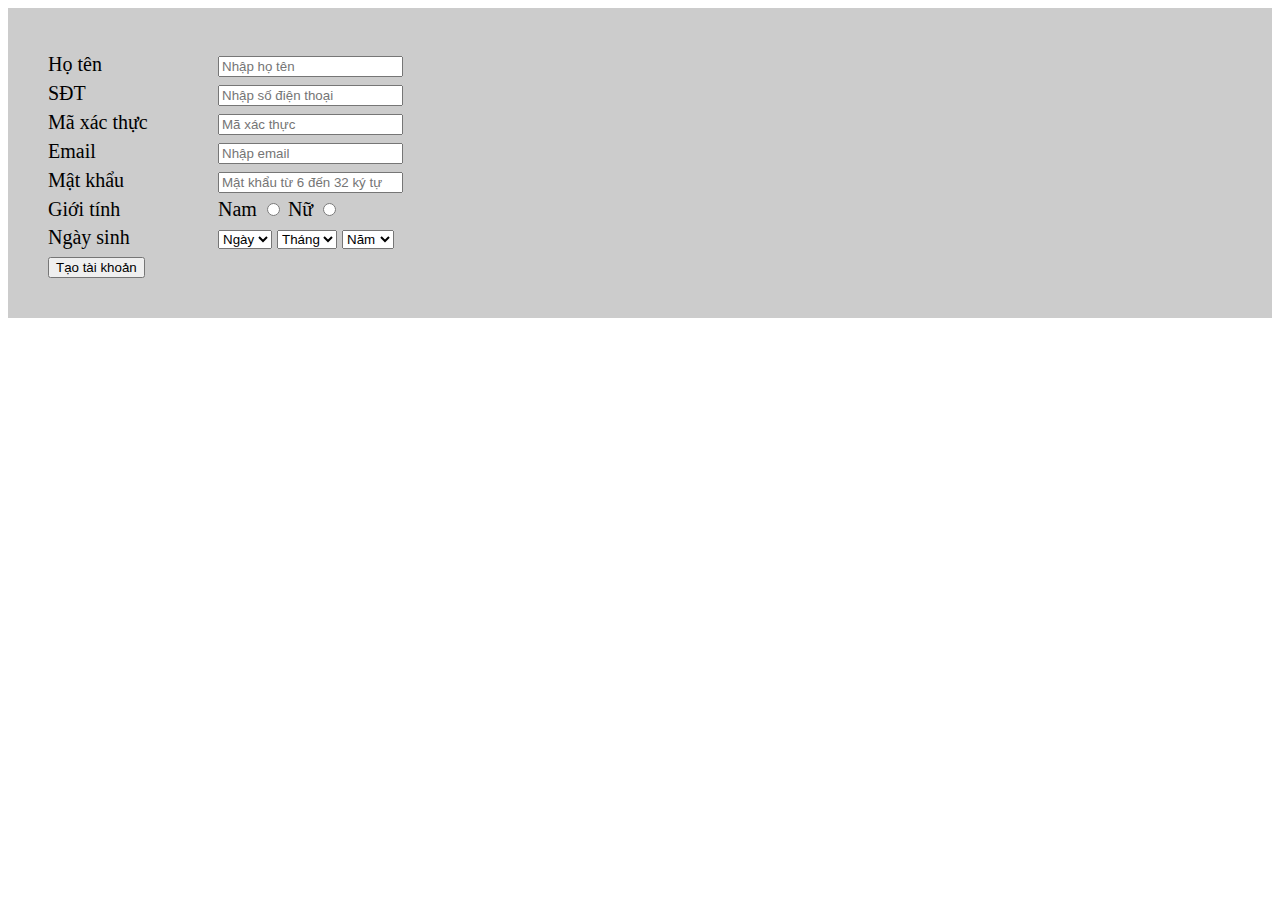
<file: index.html>
<!DOCTYPE html>
<html lang="en">
<head>
    <meta charset="UTF-8">
    <title>Title</title>
    <style type="text/css">
        body {
            font-size: 20px;
        }

        .wrap {
            width: auto;
            margin: 0 auto;
            background: #ccc;
            padding: 40px;
        }

        .row {
            overflow: hidden;
            padding-top: 5px;
        }

        .row .col1 {
            float: left;
            width: 120px;
        }

        .row .col2 {
            padding-left: 50px;
            float: left;
        }
    </style>
</head>
<body>
    <div class="wrap">

        <form name="dangky" action="" method="post">
            <div class="row">
                <div class="col1">
                    Họ tên
                </div>
                <div class="col2">
                    <input type="text" name="username" placeholder="Nhập họ tên" value="">
                </div>
            </div>

            <div class="row">
                <div class="col1">
                    SĐT
                </div>
                <div class="col2">
                    <input type="text" name="phone" placeholder="Nhập số điện thoại" value="">
                </div>
            </div>

            <div class="row">
                <div class="col1">
                    Mã xác thực
                </div>
                <div class="col2">
                    <input type="text" name="code" placeholder="Mã xác thực" value="">
                </div>
            </div>

            <div class="row">
                <div class="col1">
                    Email
                </div>
                <div class="col2">
                    <input type="text" name="mail" placeholder="Nhập email" value="">
                </div>
            </div>

            <div class="row">
                <div class="col1">
                    Mật khẩu
                </div>
                <div class="col2">
                    <input type="text" name="passw" placeholder="Mật khẩu từ 6 đến 32 ký tự" value="">
                </div>
            </div>

            <div class="row">
                <div class="col1">
                    Giới tính
                </div>
                <div class="col2">
                    Nam
                    <input type="radio" name="gioitinh" value="Nam">
                    Nữ
                    <input type="radio" name="gioitinh" value="Nữ">
                </div>
            </div>

            <div class="row">
                <div class="col1">
                    Ngày sinh
                </div>
                <div class="col2">
                    <select name="ngay">
                        <option value="">Ngày</option>
                        <option value="1">1</option>
                        <option value="2">2</option>
                        <option value="3">3</option>
                        <option value="4">4</option>
                        <option value="5">5</option>
                        <option value="6">6</option>
                        <option value="7">7</option>
                        <option value="8">8</option>
                        <option value="9">9</option>
                        <option value="10">10</option>
                    </select>

                    <select name="thang">
                        <option value="">Tháng</option>
                        <option value="1">01</option>
                        <option value="2">02</option>
                        <option value="3">03</option>
                        <option value="4">04</option>
                        <option value="5">05</option>
                        <option value="6">06</option>
                        <option value="7">07</option>
                        <option value="8">08</option>
                        <option value="9">09</option>
                        <option value="10">10</option>
                    </select>

                    <select name="nam">
                        <option value="">Năm</option>
                        <option value="1">2001</option>
                        <option value="2">2002</option>
                        <option value="3">2003</option>
                        <option value="4">2004</option>
                        <option value="5">2005</option>
                        <option value="6">2006</option>
                        <option value="7">2007</option>
                        <option value="8">2008</option>
                        <option value="9">2009</option>
                        <option value="10">2010</option>
                    </select>

                </div>
            </div>

            <div class="row">
                <input type="submit" name="submit" value="Tạo tài khoản">
            </div>
        </form>
    </div>
</body>
</html>
</file>
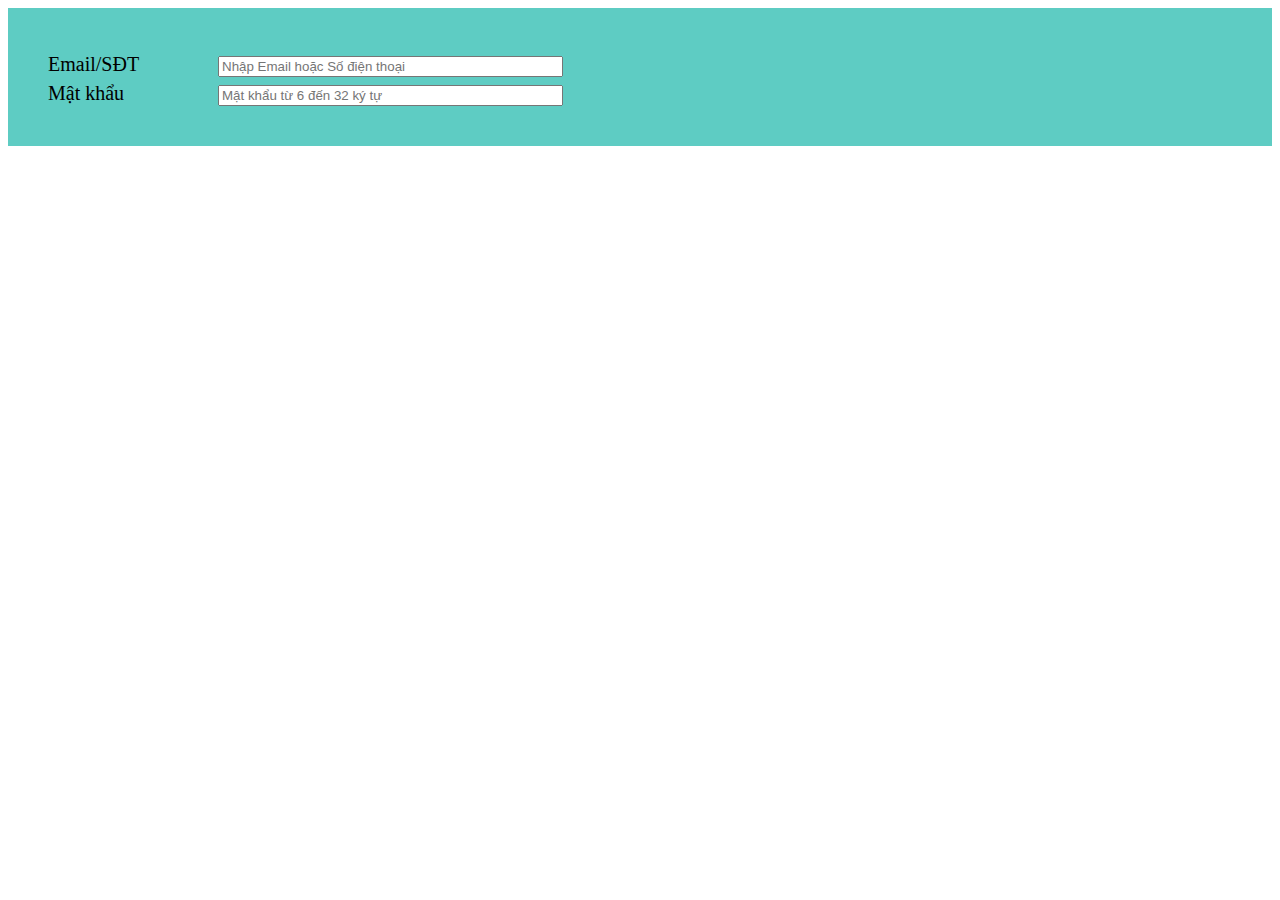
<file: index2.html>
<!DOCTYPE html>
<html lang="en">
<head>
    <meta charset="UTF-8">
    <title>Title</title>

    <style type="text/css">
        body {
            font-size: 20px;
        }

        .wrap {
            width: auto;
            margin: 0 auto;
            background: #5eccc3;
            padding: 40px;
        }

        .row {
            overflow: hidden;
            padding-top: 5px;
        }

        .row .col1 {
            float: left;
            width: 120px;
        }

        .row .col2 {
            padding-left: 50px;
            float: left;
        }

    </style>

</head>
<body>
<div class="wrap">
    <div class="row">
        <div class="col1">
            Email/SĐT
        </div>
        <div class="col2">
            <input type="text" name="mailorphone" placeholder="Nhập Email hoặc Số điện thoại" value="" size="40px"/>
        </div>
    </div>

    <div class="row">
        <div class="col1">
            Mật khẩu
        </div>
        <div class="col2">
            <input type="text" name="passw" placeholder="Mật khẩu từ 6 đến 32 ký tự" value="" size="40px"/>
        </div>
    </div>
</div>
</body>
</html>
</file>
